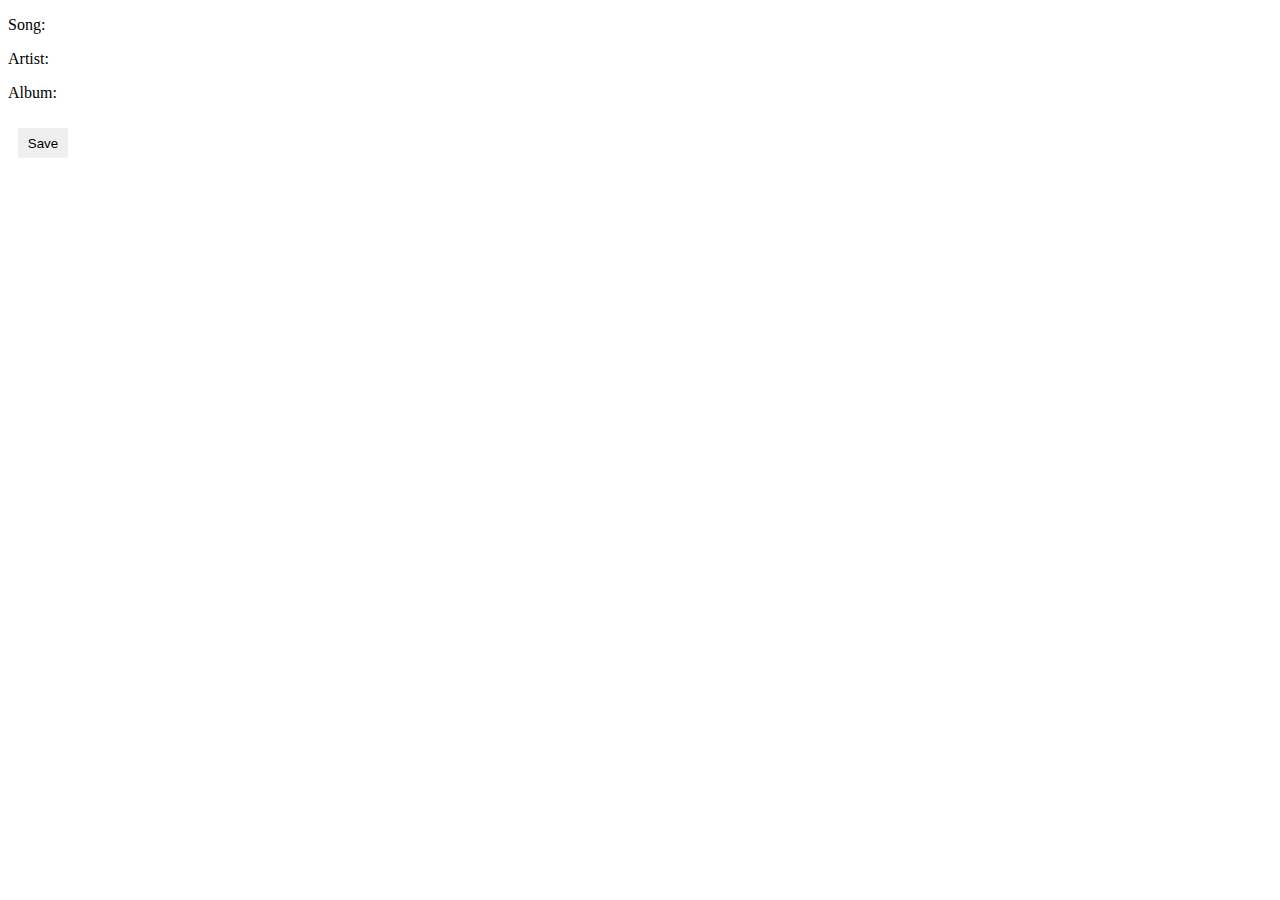
<file: popup.html>
<!DOCTYPE html>
<html>
  <head>
    <link rel="stylesheet" href="button.css">
    <script src="jquery-3.6.0.min.js"></script>
  </head>
  <body">
      <p id="kexp-title">Song: </p>
      <p id="kexp-artist">Artist: </p>
      <p id="kexp-album">Album: </p>
    <button id="sendMessage">Save</button>
    <script src="popup.js"></script>
  </body>
</html>
</file>
<file: button.css>
button {
  height: 30px;
  width: 50px;
  outline: none;
  margin: 10px;
  border: none;
  border-radius: 2px;
}

button.current {
  box-shadow: 0 0 0 2px white,
              0 0 0 4px black;
}

body {
    width: 150px
}
</file>
